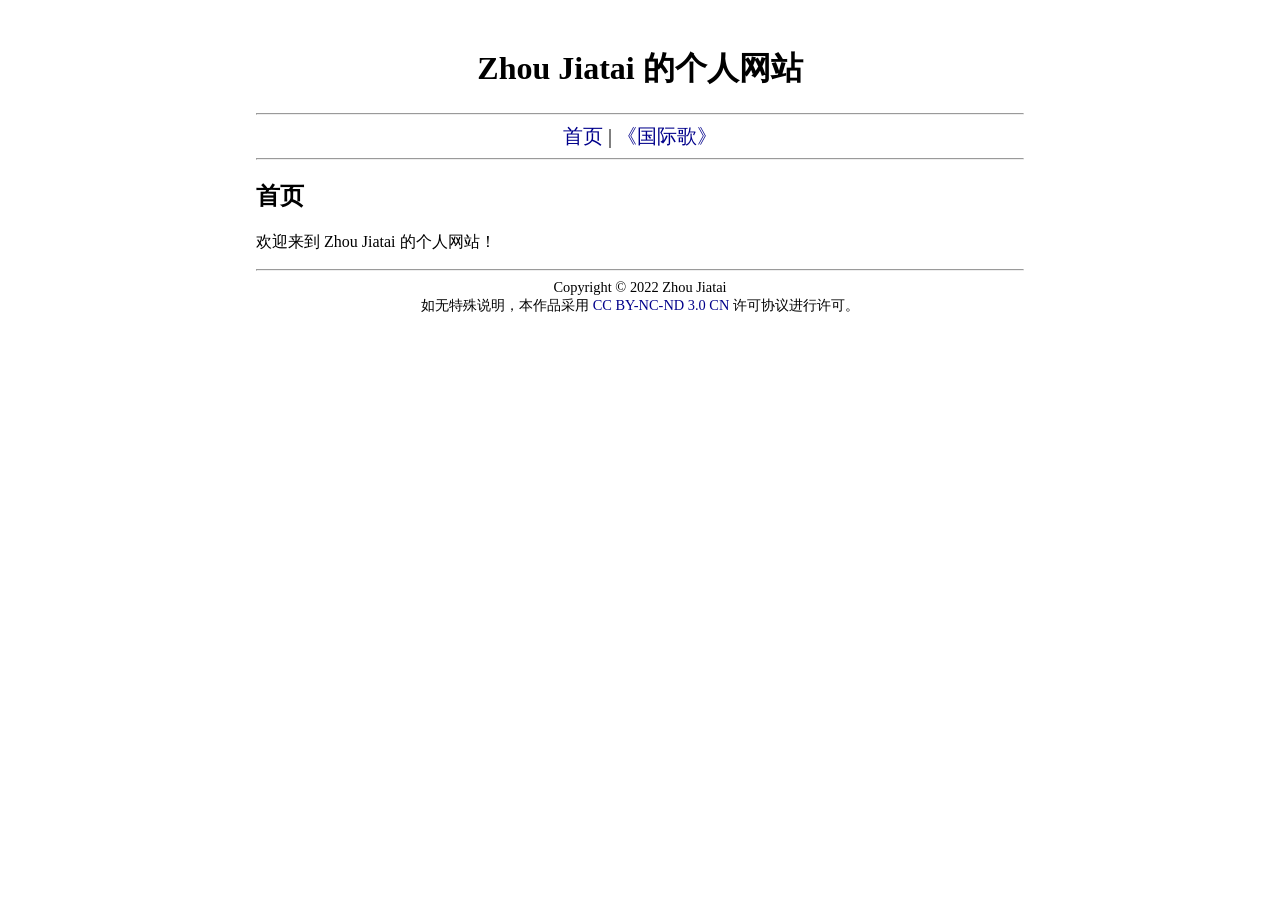
<file: docs/index.html>
<!--Copyright (c) 2022 Zhou Jiatai-->
<!--如无特殊说明，本作品采用 CC BY-NC-ND 3.0 CN 许可协议进行许可。要查看该许可协议，可访问 <http://creativecommons.org/licenses/by-nc-nd/3.0/cn/> 。-->
<!DOCTYPE html>
<html>
    <head>
        <title>首页 - Zhou Jiatai 的个人网站</title>
        <style>
            a{
                color:darkblue;
                text-decoration-line:none
            }
        </style>
    </head>
    <body>
        <div border=0 style="width:768px;margin:auto">
            <br/>
            <h1 style="text-align:center">Zhou Jiatai 的个人网站</h1>
            <hr/>
            <div style="font-size:125%;text-align:center">
                <a href="index.html">首页</a>
                |
                <a href="internationale.html">《国际歌》</a>
            </div>
            <hr/>
            <h2>首页</h2>
            <p>
                欢迎来到 Zhou Jiatai 的个人网站！
            </p>
            <hr/>
            <div style="font-size:90%;text-align:center">
                Copyright &copy; 2022 Zhou Jiatai<br/>
                如无特殊说明，本作品采用 <a href="http://creativecommons.org/licenses/by-nc-nd/3.0/cn/">CC BY-NC-ND 3.0 CN</a> 许可协议进行许可。
            </div>
            <br/>
        </div>
    </body>
</html>
</file>
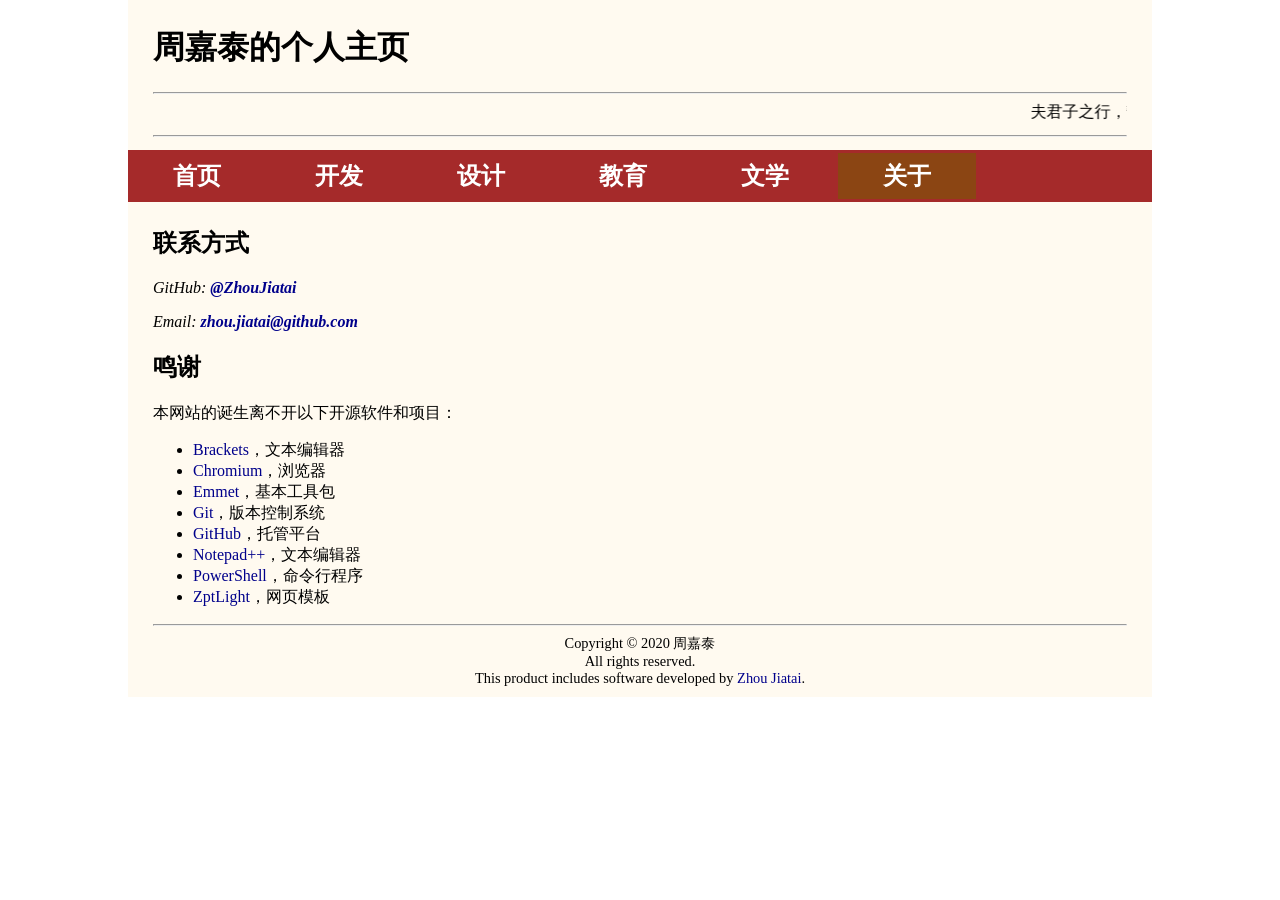
<file: docs/about.html>
<!DOCTYPE html>
<html lang="zh-cn">
<head>
    <meta charset="UTF-8">
    <title>周嘉泰的个人主页</title>
    <link rel="stylesheet" type="text/css" href="style.css">
</head>
<body>
    <div class="inner">
        <header>
            <h1>周嘉泰的个人主页</h1>
        </header>
        <hr>
        <marquee>
            夫君子之行，静以修身，俭以养德。非淡泊无以明志，非宁静无以致远。夫学须静也，才须学也，非学无以广才，非志无以成学。淫慢则不能励精，险躁则不能治性。年与时驰，意与日去，遂成枯落，多不接世，悲守穷庐，将复何及！——诸葛亮《诫子书》
        </marquee>
        <hr>
    </div>
    <nav>
        <a href="index.html" class="nav"><b>首页</b></a>
        <a href="dev.html" class="nav"><b>开发</b></a>
        <a href="design.html" class="nav"><b>设计</b></a>
        <a href="edu.html" class="nav"><b>教育</b></a>
        <a href="wenxue.html" class="nav"><b>文学</b></a>
        <a href="about.html" class="nav now"><b>关于</b></a>
    </nav>
    <div class="inner">
        <h2>联系方式</h2>
        <address>
            <p>GitHub: <a href="https://github.com/ZhouJiatai
            "><b>@ZhouJiatai</b></a></p>
            <p>Email: <a href="mailto:zhou.jiatai@github.com"><b>zhou.jiatai@github.com</b></a></p>
        </address>
        <h2>鸣谢</h2>
        <p>本网站的诞生离不开以下开源软件和项目：</p>
        <ul>
            <li><a href="http://brackets.io/">Brackets</a>，文本编辑器</li>
            <li><a href="https://www.chromium.org/">Chromium</a>，浏览器</li>
            <li><a href="https://emmet.io/">Emmet</a>，基本工具包</li>
            <li><a href="https://git-scm.com">Git</a>，版本控制系统</li>
            <li><a href="https://github.com">GitHub</a>，托管平台</li>
            <li><a href="https://notepad-plus-plus.org/">Notepad++</a>，文本编辑器</li>
            <li><a href="https://microsoft.com/PowerShell">PowerShell</a>，命令行程序</li>
            <li><a href="https://github.com/ZhouJiatai/ZptLight">ZptLight</a>，网页模板</li>
        </ul>
        <hr>
        <footer>
            Copyright &copy; 2020 周嘉泰
            <br>
            All rights reserved.
            <br>
            This product includes software developed by <a href="https://github.com/ZhouJiatai">Zhou Jiatai</a>.
        </footer>
    </div>
</body>
</html>
</file>
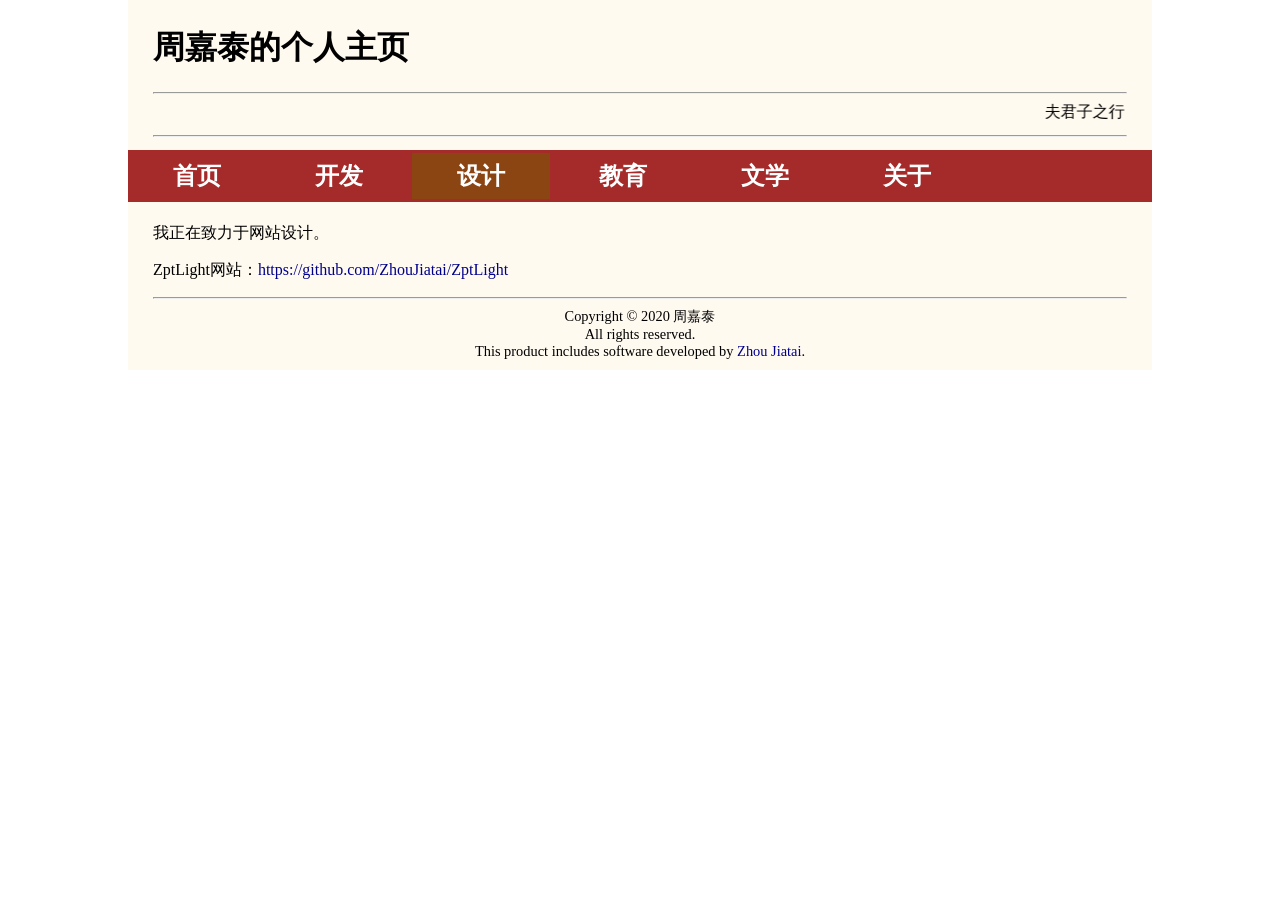
<file: docs/design.html>
<!DOCTYPE html>
<html lang="zh-cn">
<head>
    <meta charset="UTF-8">
    <title>设计 - 周嘉泰的个人主页</title>
    <link rel="stylesheet" type="text/css" href="style.css">
</head>
<body>
    <div class="inner">
        <header>
            <h1>周嘉泰的个人主页</h1>
        </header>
        <hr>
        <marquee>
            夫君子之行，静以修身，俭以养德。非淡泊无以明志，非宁静无以致远。夫学须静也，才须学也，非学无以广才，非志无以成学。淫慢则不能励精，险躁则不能治性。年与时驰，意与日去，遂成枯落，多不接世，悲守穷庐，将复何及！——诸葛亮《诫子书》
        </marquee>
        <hr>
    </div>
    <nav>
        <a href="index.html" class="nav"><b>首页</b></a>
        <a href="dev.html" class="nav"><b>开发</b></a>
        <a href="design.html" class="nav now"><b>设计</b></a>
        <a href="edu.html" class="nav"><b>教育</b></a>
        <a href="wenxue.html" class="nav"><b>文学</b></a>
        <a href="about.html" class="nav"><b>关于</b></a>
    </nav>
    <div class="inner">
        <p>我正在致力于网站设计。</p>
        <p>ZptLight网站：<a href="https://github.com/ZhouJiatai/ZptLight" target="_blank">https://github.com/ZhouJiatai/ZptLight</a></p>
        <hr>
        <footer>
            Copyright &copy; 2020 周嘉泰
            <br>
            All rights reserved.
            <br>
            This product includes software developed by <a href="https://github.com/ZhouJiatai">Zhou Jiatai</a>.
        </footer>
    </div>
</body>
</html>
</file>
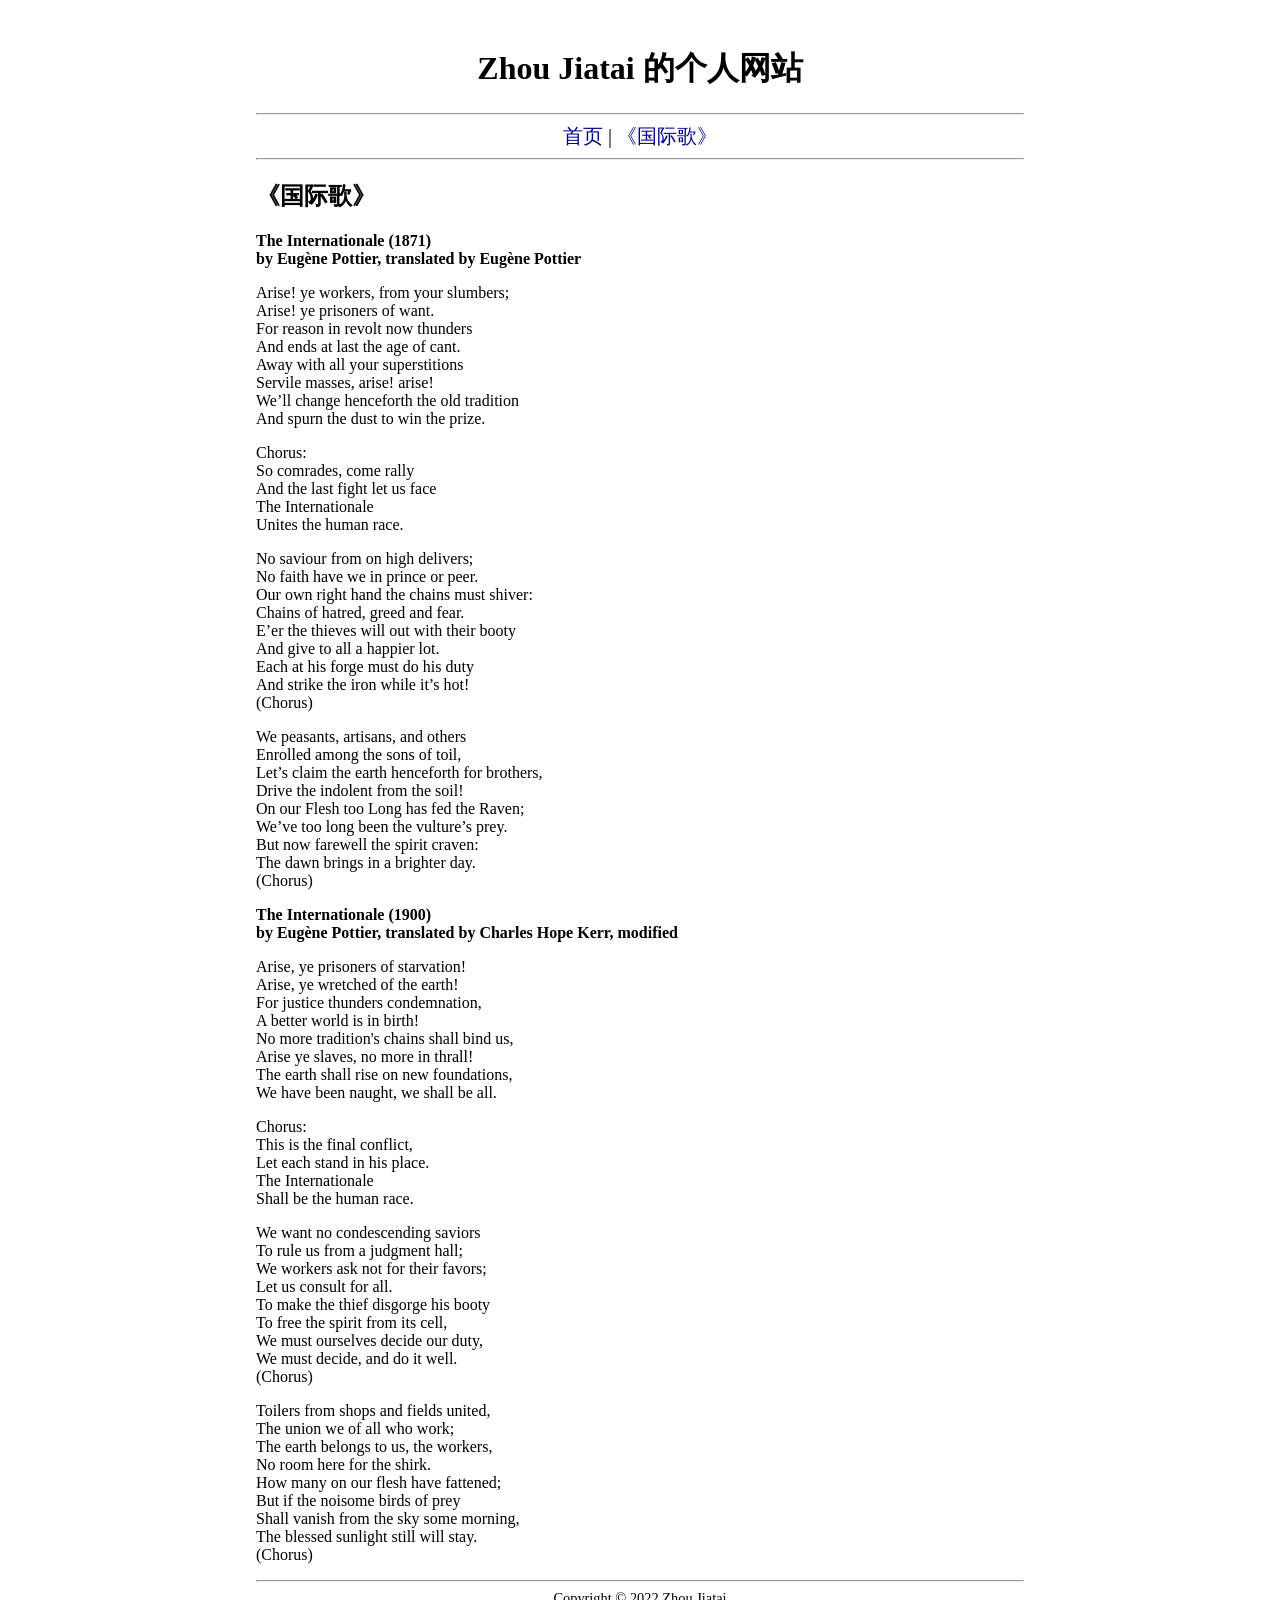
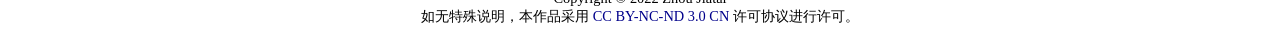
<file: docs/internationale.html>
<!--Copyright (c) 2022 Zhou Jiatai-->
<!--如无特殊说明，本作品采用 CC BY-NC-ND 3.0 CN 许可协议进行许可。要查看该许可协议，可访问 <http://creativecommons.org/licenses/by-nc-nd/3.0/cn/> 。-->
<!DOCTYPE html>
<html>
    <head>
        <title>《国际歌》 - Zhou Jiatai 的个人网站</title>
        <style>
            a{
                color:darkblue;
                text-decoration-line:none
            }
        </style>
    </head>
    <body>
        <div border=0 style="width:768px;margin:auto;">
            <br/>
            <h1 style="text-align:center">Zhou Jiatai 的个人网站</h1>
            <hr/>
            <div style="font-size:125%;text-align:center">
                <a href="index.html">首页</a>
                |
                <a href="internationale.html">《国际歌》</a>
            </div>
            <hr/>
            <h2>《国际歌》</h2>
            <p>
                <b>
                    The Internationale (1871)<br/>
                    by Eugène Pottier, translated by Eugène Pottier
                </b>
            </p>
            <p>
                Arise! ye workers, from your slumbers;<br/>
                Arise! ye prisoners of want.<br/>
                For reason in revolt now thunders<br/>
                And ends at last the age of cant.<br/>
                Away with all your superstitions<br/>
                Servile masses, arise! arise!<br/>
                We’ll change henceforth the old tradition<br/>
                And spurn the dust to win the prize.
            </p>
            <p>
                Chorus:<br/>
                So comrades, come rally<br/>
                And the last fight let us face<br/>
                The Internationale<br/>
                Unites the human race.
            </p>
            <p>
                No saviour from on high delivers;<br/>
                No faith have we in prince or peer.<br/>
                Our own right hand the chains must shiver:<br/>
                Chains of hatred, greed and fear.<br/>
                E’er the thieves will out with their booty<br/>
                And give to all a happier lot.<br/>
                Each at his forge must do his duty<br/>
                And strike the iron while it’s hot!<br/>
                (Chorus)
            </p>
            <p>
                We peasants, artisans, and others<br/>
                Enrolled among the sons of toil,<br/>
                Let’s claim the earth henceforth for brothers,<br/>
                Drive the indolent from the soil!<br/>
                On our Flesh too Long has fed the Raven;<br/>
                We’ve too long been the vulture’s prey.<br/>
                But now farewell the spirit craven:<br/>
                The dawn brings in a brighter day.<br/>
                (Chorus)
            </p>
            <p>
                <b>
                    The Internationale (1900)<br/>
                    by Eugène Pottier, translated by Charles Hope Kerr, modified
                </b>
            </p>
            <p>
                Arise, ye prisoners of starvation!<br/>
                Arise, ye wretched of the earth!<br/>
                For justice thunders condemnation,<br/>
                A better world is in birth!<br/>
                No more tradition's chains shall bind us,<br/>
                Arise ye slaves, no more in thrall!<br/>
                The earth shall rise on new foundations,<br/>
                We have been naught, we shall be all.
            </p>
            <p>
                Chorus:<br/>
                This is the final conflict,<br/>
                Let each stand in his place.<br/>
                The Internationale<br/>
                Shall be the human race.
            </p>
            <p>
                We want no condescending saviors<br/>
                To rule us from a judgment hall;<br/>
                We workers ask not for their favors;<br/>
                Let us consult for all.<br/>
                To make the thief disgorge his booty<br/>
                To free the spirit from its cell,<br/>
                We must ourselves decide our duty,<br/>
                We must decide, and do it well.<br/>
                (Chorus)
            </p>
            <p>
                Toilers from shops and fields united,<br/>
                The union we of all who work;<br/>
                The earth belongs to us, the workers,<br/>
                No room here for the shirk.<br/>
                How many on our flesh have fattened;<br/>
                But if the noisome birds of prey<br/>
                Shall vanish from the sky some morning,<br/>
                The blessed sunlight still will stay.<br/>
                (Chorus)
            </p>
            <hr/>
            <div style="font-size:90%;text-align:center">
                Copyright &copy; 2022 Zhou Jiatai<br/>
                如无特殊说明，本作品采用 <a href="http://creativecommons.org/licenses/by-nc-nd/3.0/cn/">CC BY-NC-ND 3.0 CN</a> 许可协议进行许可。
            </div>
            <br/>
        </div>
    </body>
</html>
</file>
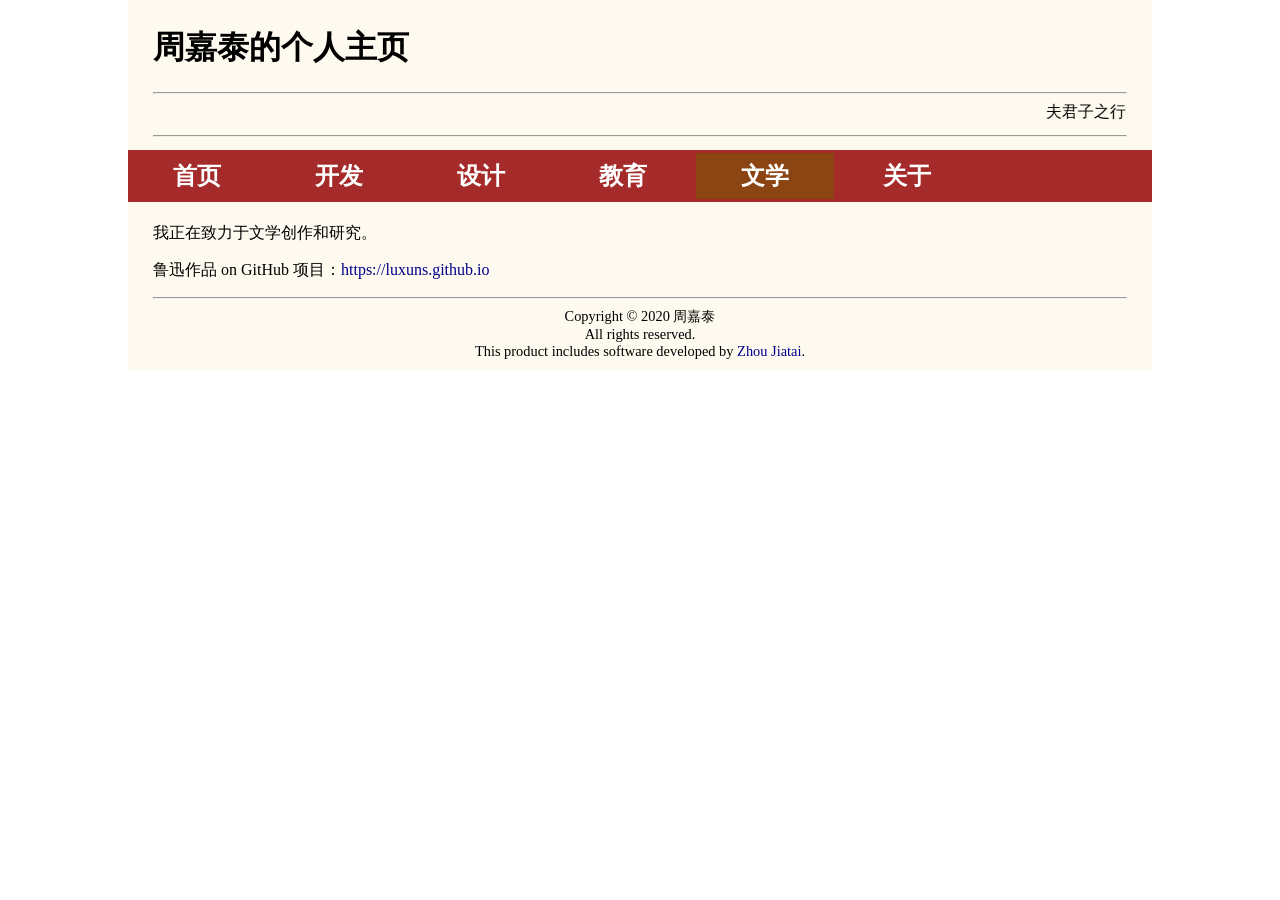
<file: docs/wenxue.html>
<!DOCTYPE html>
<html lang="zh-cn">
<head>
    <meta charset="UTF-8">
    <title>文学 - 周嘉泰的个人主页</title>
    <link rel="stylesheet" type="text/css" href="style.css">
</head>
<body>
    <div class="inner">
        <header>
            <h1>周嘉泰的个人主页</h1>
        </header>
        <hr>
        <marquee>
            夫君子之行，静以修身，俭以养德。非淡泊无以明志，非宁静无以致远。夫学须静也，才须学也，非学无以广才，非志无以成学。淫慢则不能励精，险躁则不能治性。年与时驰，意与日去，遂成枯落，多不接世，悲守穷庐，将复何及！——诸葛亮《诫子书》
        </marquee>
        <hr>
    </div>
    <nav>
        <a href="index.html" class="nav"><b>首页</b></a>
        <a href="dev.html" class="nav"><b>开发</b></a>
        <a href="design.html" class="nav"><b>设计</b></a>
        <a href="edu.html" class="nav"><b>教育</b></a>
        <a href="wenxue.html" class="nav now"><b>文学</b></a>
        <a href="about.html" class="nav"><b>关于</b></a>
    </nav>
    <div class="inner">
        <p>我正在致力于文学创作和研究。</p>
        <p>鲁迅作品 on GitHub 项目：<a href="https://luxuns.github.io" target="_blank">https://luxuns.github.io</a></p>
        <hr>
        <footer>
            Copyright &copy; 2020 周嘉泰
            <br>
            All rights reserved.
            <br>
            This product includes software developed by <a href="https://github.com/ZhouJiatai">Zhou Jiatai</a>.
        </footer>
    </div>
</body>
</html>
</file>
<file: docs/style.css>
body{
    margin: 0 auto;
    max-width: 1024px;
    background-color: white;
}

.inner{
    background-color: floralwhite;
    padding: 5px 25px 5px;
}

a.nav{
    padding: 10px 45px;
    text-align: center;
    font-size: 150%;
    text-decoration-line: none;
    color: white;
}

a.now{
    background-color: saddlebrown;
}

nav{
    background-color: brown;
    padding: 10px 0px;
    width: 1024px;
}

a{
    color: darkblue;
    text-decoration-line: none;
}

footer{
    text-align: center;
    font-size: 90%;
    padding-bottom: 5px;
}
</file>
